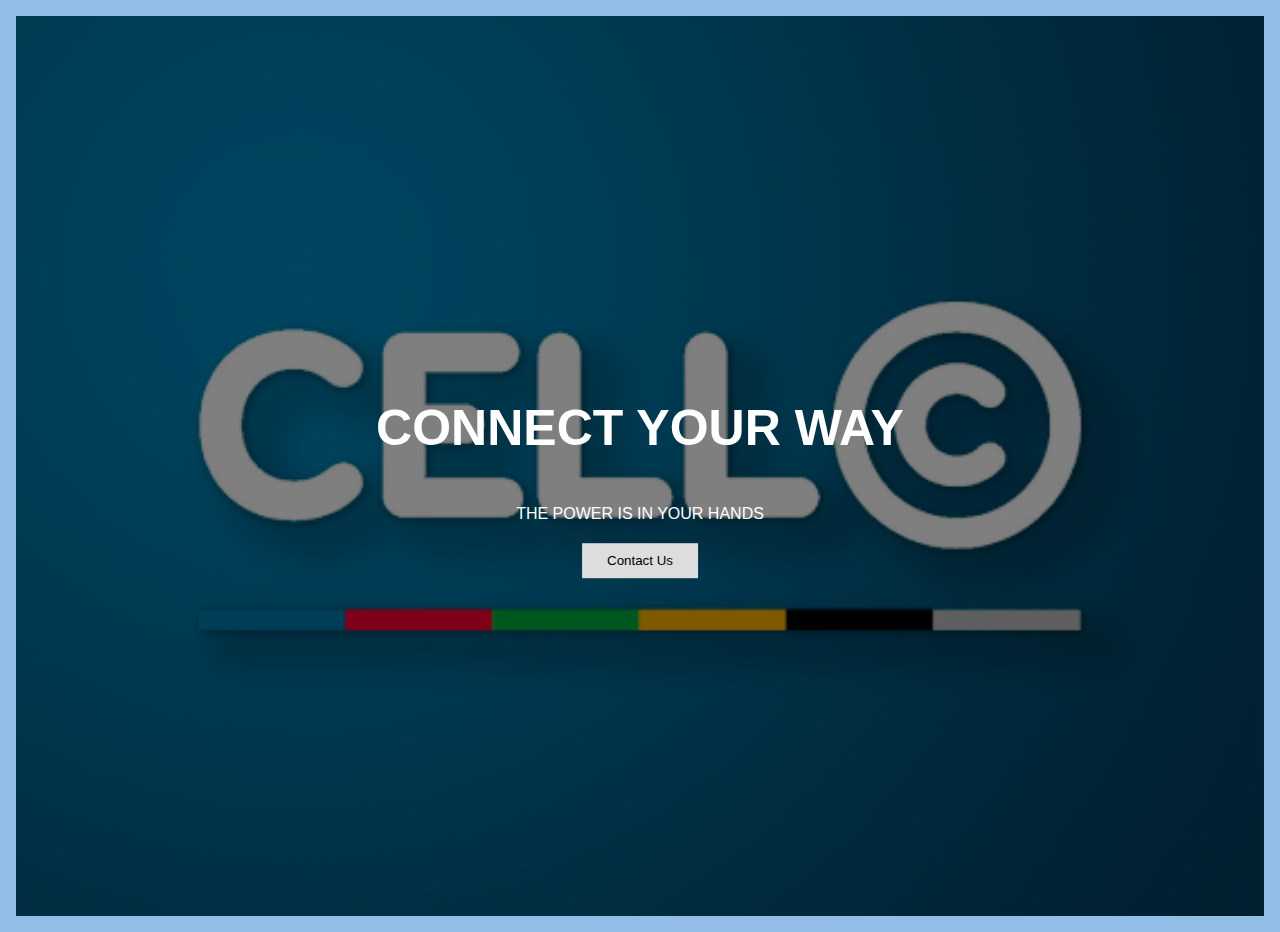
<file: bootstrap web/index.html>
<!DOCTYPE html>

<html>


<head>
<meta charset="UTF-8">
<title>bootstrap web</title>
<meta name="viewpoint" contant="width=device-width initial-scale=1">
<link rel ="stylesheet" href="style.css" type="text/css">
<link rel ="stylesheet" href="mystyle.css" type="text/css">
<link href="https://cdn.jsdelivr.net/npm/bootstrap@5.0.0/dist/css/bootstrap.min.css" rel="stylesheet" 
integrity="sha384-wEmeIV1mKuiNpC+IOBjI7aAzPcEZeedi5yW5f2yOq55WWLwNGmvvx4Um1vskeMj0" crossorigin="anonymous">

</head>
<body>


    <div class="hero-image">
        <div class="hero-text">
          <h1 style="font-size:50px">CONNECT YOUR WAY</h1>
          <p>THE POWER IS IN YOUR HANDS</p>
          <a href="contact.html" ><button>Contact Us</button></a>
    </ul>
</div>
</file>
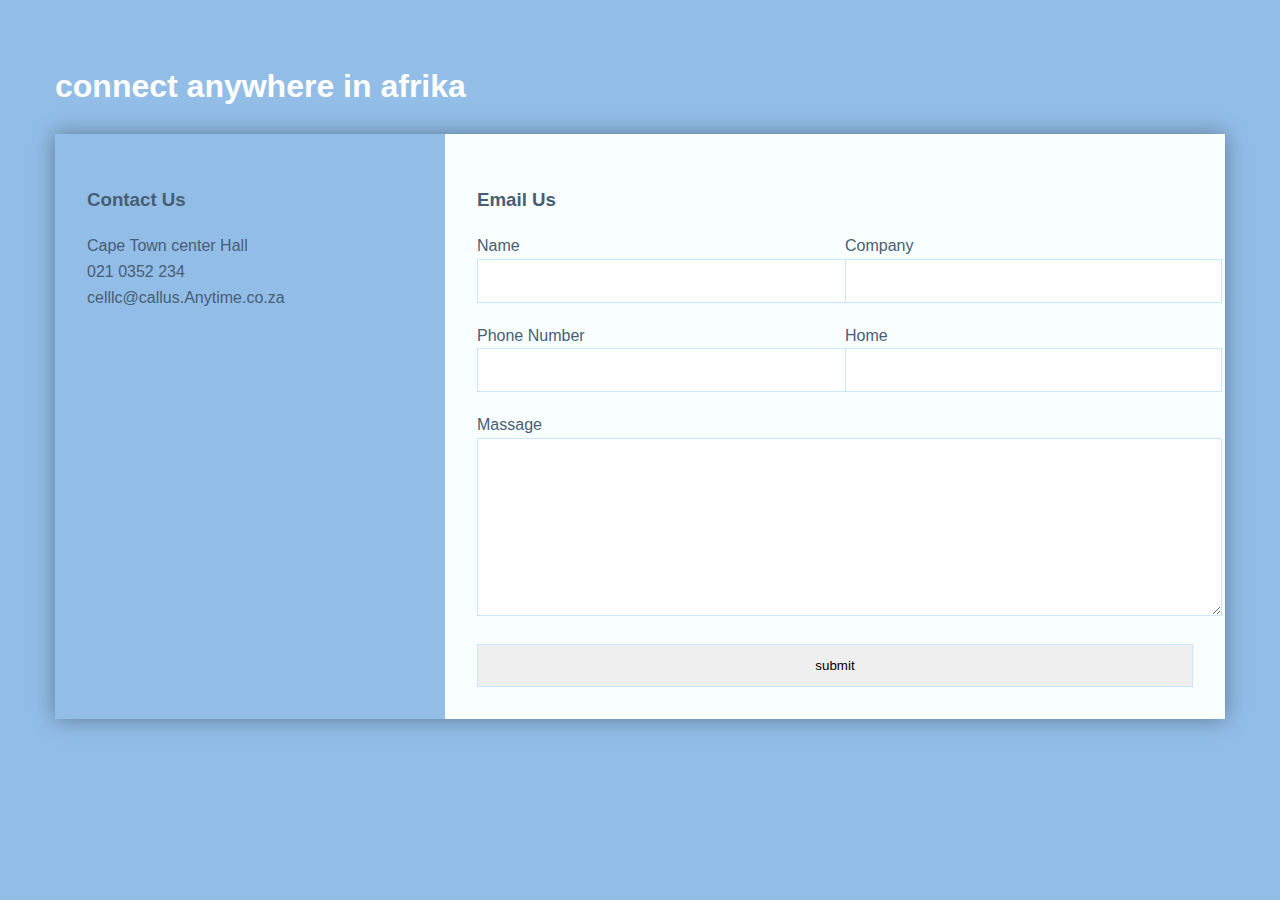
<file: bootstrap web/contact.html>
<!DOCTYPE html>

<html>


<head>
<meta charset="UTF-8">
<meta name="viewpoint" contant="width=device-width initial-scale=1">
<meta http-equiv="X-UA-Compatible" content="ie=edge">
<link rel ="stylesheet" href="style.css" type="text/css">
<title>bootstrap web</title>
<link href="https://maxcdn.bootstrapcdn.com/font-awesome/4.6.3/css/font-awesome.min.css" 
      rel="stylesheet" integrity="sha384-T8Gy5hrqNKT+hzMclPo118YTQO6cYprQmhrYwIiQ/3axmI1hQomh7Ud2hPOy8SP1" crossorigin="anonymous">
<link href="https://cdn.jsdelivr.net/npm/bootstrap@5.0.0/dist/css/bootstrap.min.css" rel="stylesheet" 
integrity="sha384-wEmeIV1mKuiNpC+IOBjI7aAzPcEZeedi5yW5f2yOq55WWLwNGmvvx4Um1vskeMj0" crossorigin="anonymous">
<link href="https://cdnjs.cloudflare.com/ajax/libs/animate.css/4.1.1/animate.min.css"/>
  <link rel="stylesheet" href="https://cdn.jsdelivr.net/npm/bootstrap@4.6.0/dist/css/bootstrap.min.css" 
  integrity="sha384-B0vP5xmATw1+K9KRQjQERJvTumQW0nPEzvF6L/Z6nronJ3oUOFUFpCjEUQouq2+l" crossorigin="anonymous">
</head>
<body>


    <div class="container">
     <h1 class="brand"><span>connect anywhere in afrika</span></span></h1>
     <div class="wrapper animated bouncinLeft">
     <div class="Company-info">
         <h3>Contact Us</h3>
   <ul>
       <li><i class="fa fa-road"></i>Cape Town center Hall</li>
       <li><i class="fa fa-Phone"></i>021 0352 234</li>
       <li><i class="fa fa-envelope"></i>celllc@callus.Anytime.co.za</li>
   </ul>
     </div>
   <div class="contact">
       <h3>Email Us</h3>
     <form>
         <p>
             <label>Name</label>
             <input type="text" name="name">
         </p>
         <p>
            <label>Company</label>
            <input type="text" name="Company">
        </p>
        <p>
            <label>Phone Number</label>
            <input type="text" name="Phone">
        </p>
        <p>
            <label>Home</label>
            <input type="Email" name="Email">
        </p>
        <p class="full">
            <label>Massage</label>
            <textarea name="Massage  "name="subject "placeholder ="write something..."style="height:150px" style="width: 100px;">
            </textarea>
        </p>
        <p class="full">
            <input type="submit" value="submit">
            
        </p>
    </form>
    </div>
     </div>
    </div>
</body>
</html>
</file>
<file: bootstrap web/style.css>
*{
    box-sizing: border box;
}

body{
    background: #92bde7;
    color: #485e74; 
    line-height: 1.6;
    font-family: 'segoe UI', 'Segoe UI', Tahoma, Geneva, Verdana, sans-serif; 
    padding: 1em;      
}
.container{
    max-width: 1170px;
    margin-left: auto;
    margin-right: auto;
    padding: 1em;
}

ul{
    list-style: none;
    padding:0;
}
.brand{
    text-align: center;
}

.brand span{
    color: #fff;
}

.wrapper{
    box-shadow: 0 0 20px   0 rgba(72,94,116,0.7);
}

.wrapper > *{ 
    padding: 1em;
}

.company-info{
   background: #c9e6ff;
}

.company-info h3, .company-info ul{
    text-align: center;
    margin:0 0 1rem 0;
}

.contact{
    background:#f9feff;
}

/* FORM STYLE*/
.contact form{
    display: grid;
    grid-template-columns: 1fr 1fr;
    grid-gap:20px;
}

.contact form p{
    margin: 0;
}

.contact form label{
    display: block;
}

.contact form .full{
    grid-column: 1 / 3;
}

.contact form button, .contact form input, .contact form textarea{
    width: 100%;
    padding:1em;
    border: 1px solid #c9e6ff;
}

.contact form button{
    background: #c9e6ff;
    border: 0;
    text-transform: uppercase;
}

.contact form button:hover,.contact form button:focus{
    background:#92bde7; 
    color: #fff;
    outline: 0;
    transition: background-color 2s ease-out; 
}

/*LARGE SREENS */
@media(min-width:700px){
    .wrapper{
        display: grid;
        grid-template-columns:1fr 2fr;
}

.wrapper > *{
    padding: 2em;
}

.company-info h3, .company-info ul, .brand{
    text-align: left;
   }
}
</file>
<file: bootstrap web/mystyle.css>
body, html {
   height: 100%;
   margin: 0;
   font-family: Arial, Helvetica, sans-serif;
 }
 
 .hero-image {
   background-image: linear-gradient(rgba(0, 0, 0, 0.5), rgba(0, 0, 0, 0.5)), url("Cell-C-logo.png");
   height: 100%;
   background-position: center;
   background-repeat: no-repeat;
   background-size: cover;
   position: relative;
 }
 
 .hero-text {
   text-align: center;
   position: absolute;
   top: 50%;
   left: 50%;
   transform: translate(-50%, -50%);
   color: rgb(255, 255, 255);
 }
 
 .hero-text button {
   border: none;
   outline: 0;
   display: inline-block;
   padding: 10px 25px;
   color: black;
   background-color: rgb(221, 221, 221);
   text-align: center;
   cursor: pointer;
 }
 
 .hero-text button:hover {
   background-color: #555;
   color: rgb(0, 10, 27);
 }
</file>
